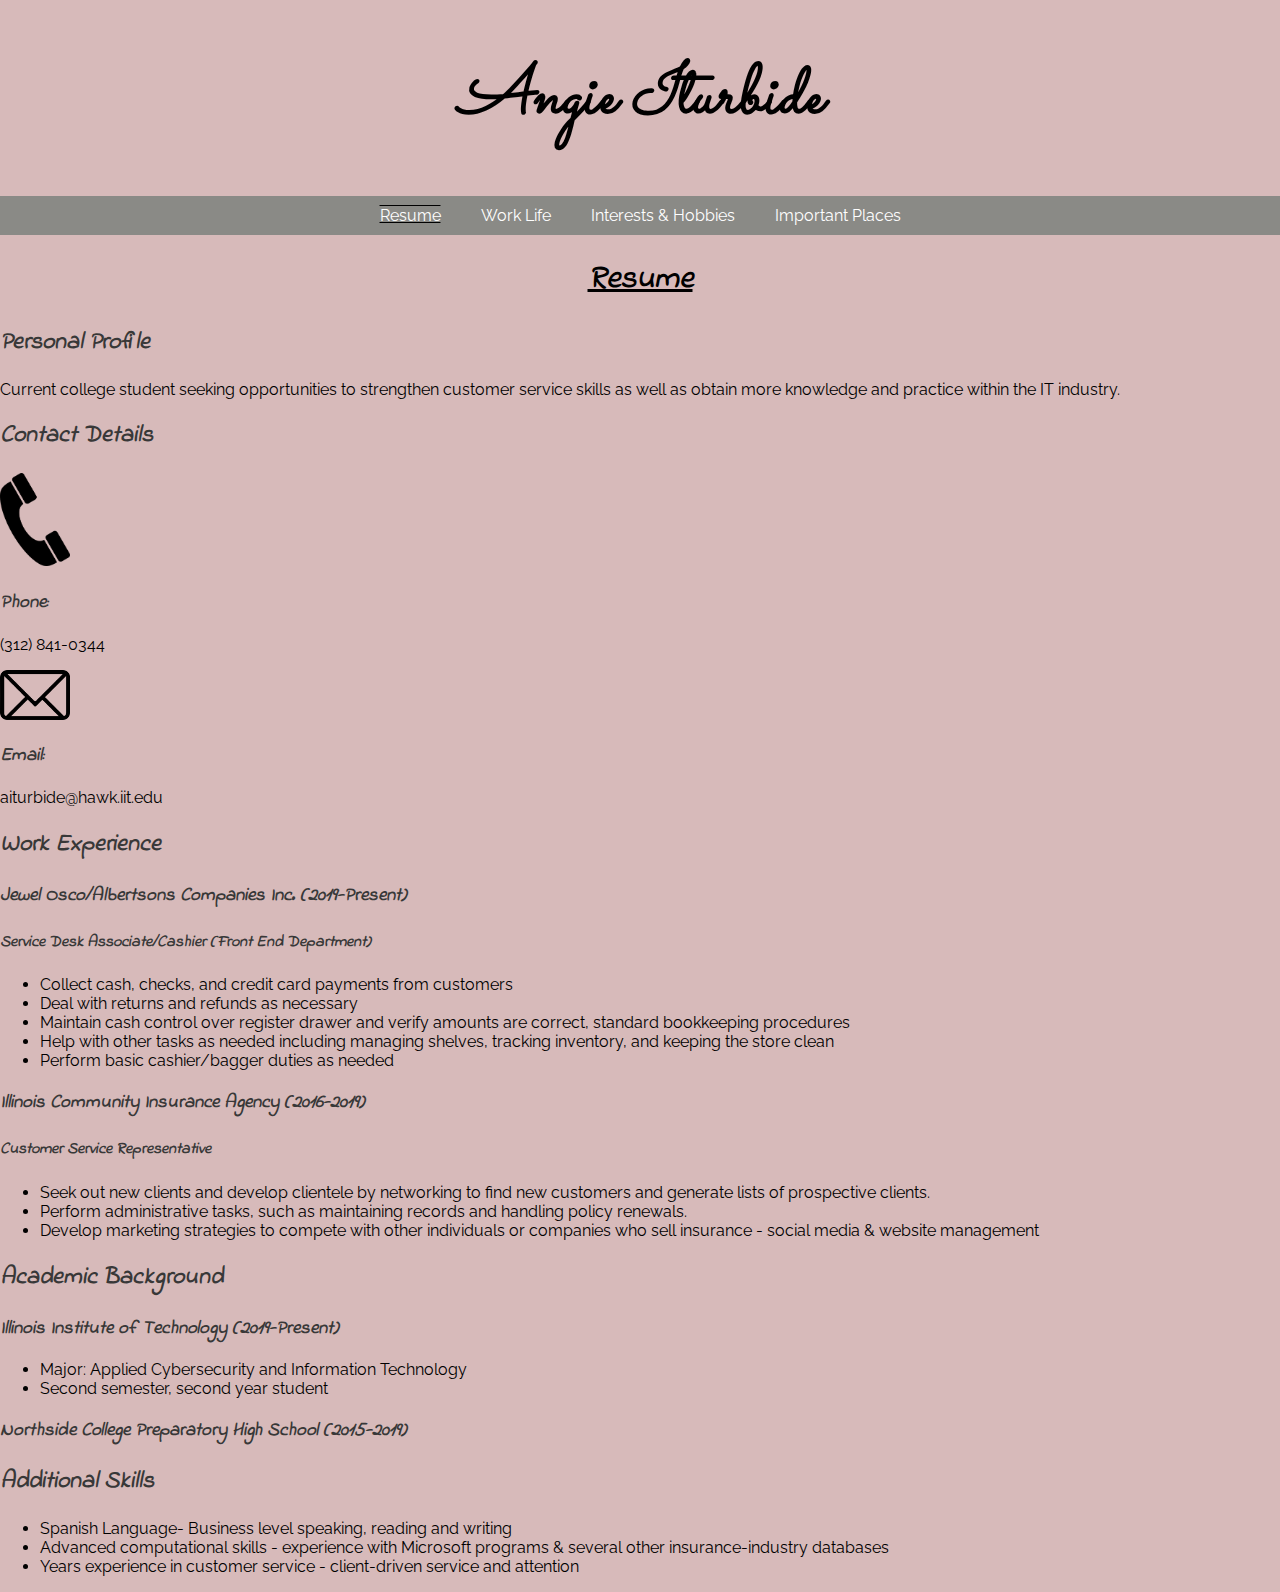
<file: index.html>
<!DOCTYPE html>
<html lang="en">
<head>
  <meta charset="UTF-8">
  <title>Resume</title>
  <!--Link Stylesheet(s)-->
  <link rel="stylesheet" href="css/style.css">
  <link rel="stylesheet" type="text/css" href="css/reset.css">
  <!--Fonts-->
  <link rel="preconnect" href="https://fonts.gstatic.com">
  <link href="https://fonts.googleapis.com/css2?family=Indie+Flower&family=Raleway:wght@100&family=Sacramento&display=swap" rel="stylesheet">

</head>
<body>
  <h1 id="header">Angie Iturbide</h1>
  <!--Top Navigation-->
  <nav id="main-navbar">
          <div id="navbar-container">
            <ul>
              <li id="onpage"><a href="index.html">Resume</a></li>
              <li><a href="worklife.html">Work Life</a></li>
              <li><a href="interestshobbies.html">Interests & Hobbies</a></li>
              <li><a href="googlemap.html">Important Places</a></li>
            </ul>
          </div>
        </nav>

<h1 id="subtitle">Resume</h1>

<h2>Personal Profile</h2>
<p>Current college student seeking opportunities to strengthen customer service skills as well as obtain more knowledge and practice within the IT industry.</p>

<h2>Contact Details</h2>
<img src="images/phone.png" alt="This is clipart of a phone.">
<h3>Phone:</h3>
<p>(312) 841-0344</p>
<img src="images/email.png" alt="This is clipart for an email logo.">
<h3>Email:</h3>
<p>aiturbide@hawk.iit.edu</p>

<h2>Work Experience</h2>
<h3>Jewel Osco/Albertsons Companies Inc. (2019-Present)</h3>
<h4>Service Desk Associate/Cashier (Front End Department)</h4>
<ul>
  <li>Collect cash, checks, and credit card payments from customers</li>
  <li>Deal with returns and refunds as necessary</li>
  <li>Maintain cash control over register drawer and verify amounts are correct, standard bookkeeping procedures</li>
  <li>Help with other tasks as needed including managing shelves, tracking inventory, and keeping the store clean</li>
  <li>Perform basic cashier/bagger duties as needed</li>
</ul>
<h3>Illinois Community Insurance Agency (2016-2019)</h3>
<h4>Customer Service Representative</h4>
<ul>
  <li>Seek out new clients and develop clientele by networking to find new customers and generate lists of prospective clients.</li>
  <li>Perform administrative tasks, such as maintaining records and handling policy renewals.</li>
  <li>Develop marketing strategies to compete with other individuals or companies who sell insurance - social media & website management</li>
</ul>

<h2>Academic Background</h2>
<h3>Illinois Institute of Technology (2019-Present)</h3>
<ul>
  <li>Major: Applied Cybersecurity and Information Technology</li>
  <li>Second semester, second year student</li>
</ul>
<h3>Northside College Preparatory High School (2015-2019)</h3>

<h2>Additional Skills</h2>
<ul>
  <li>Spanish Language- Business level speaking, reading and writing</li>
  <li>Advanced computational skills - experience with Microsoft programs & several other insurance-industry databases</li>
  <li>Years experience in customer service - client-driven service and attention</li>
</ul>
</body>
</html>
</file>
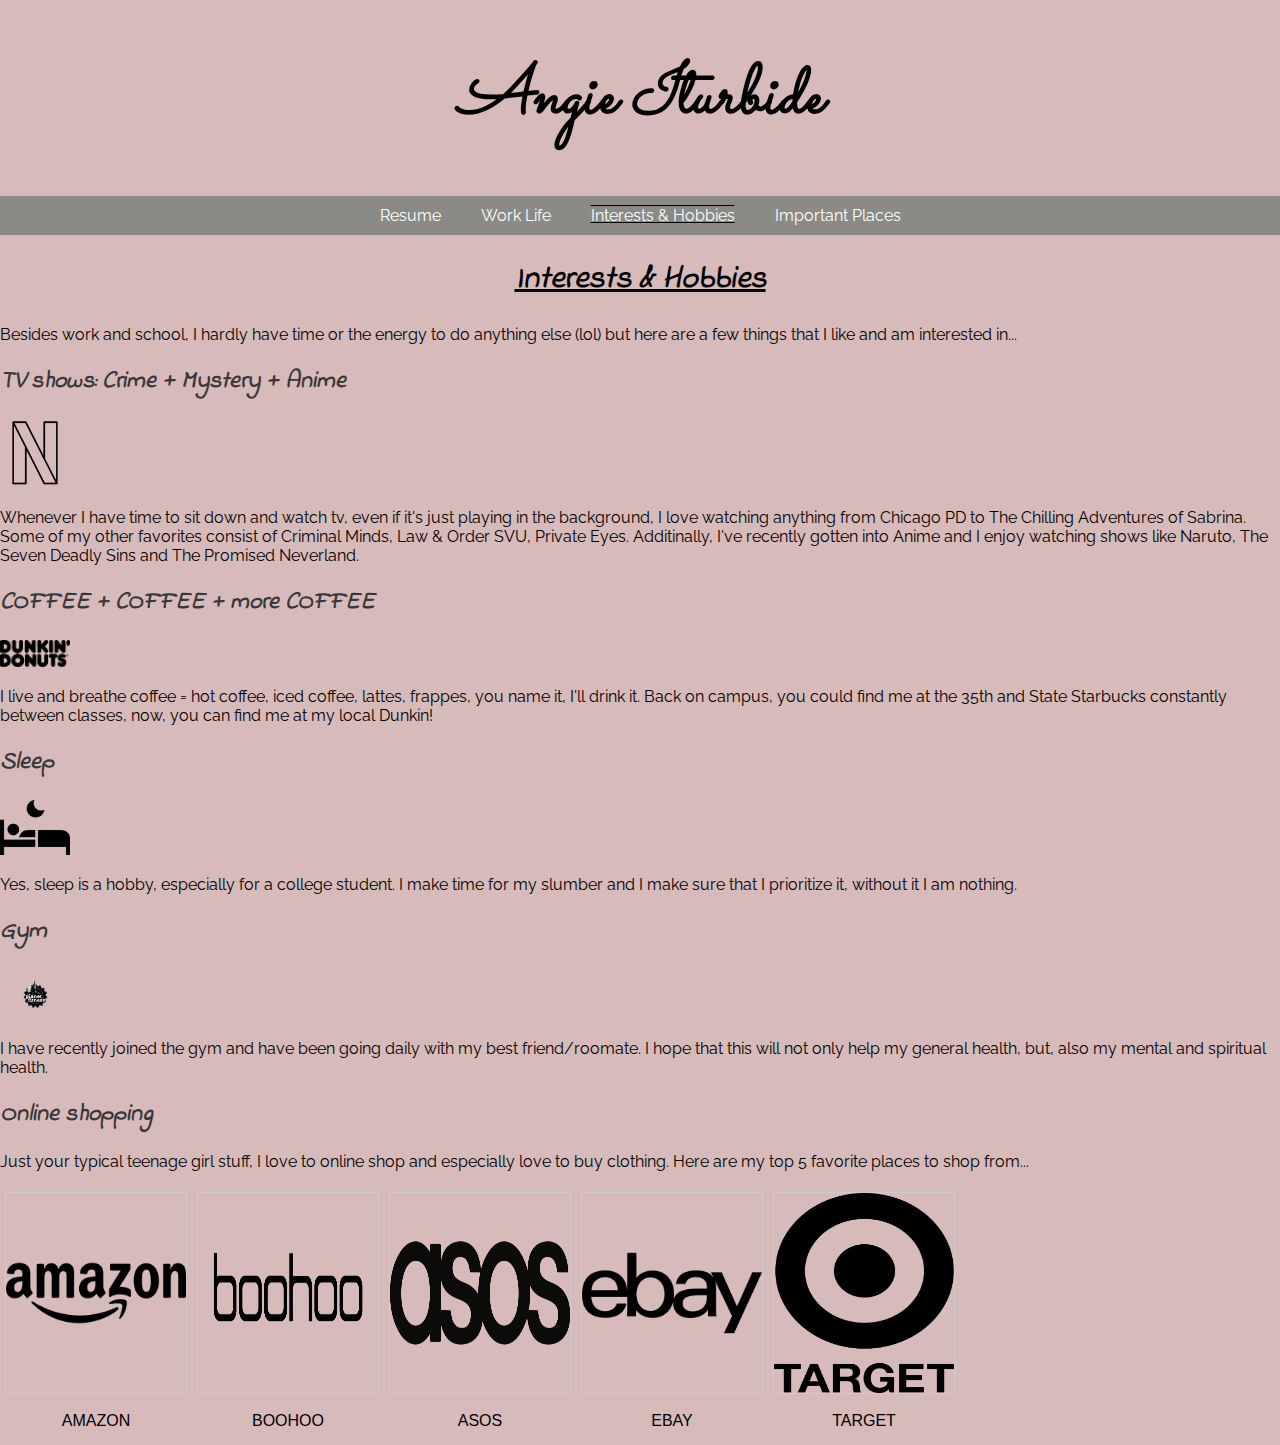
<file: interestshobbies.html>
<!DOCTYPE html>
<html lang="en">
<head>
  <meta charset="UTF-8">
  <title>Interests & Hobbies</title>
  <!--Link Stylesheet(s)-->
  <link rel="stylesheet" href="css/style.css">
  <link rel="stylesheet" type="text/css" href="css/reset.css">
  <!--Fonts-->
  <link rel="preconnect" href="https://fonts.gstatic.com">
  <link href="https://fonts.googleapis.com/css2?family=Indie+Flower&family=Raleway:wght@100&family=Sacramento&display=swap" rel="stylesheet">
</head>
<body>
  <h1 id="header">Angie Iturbide</h1>
  <!--Top Navigation-->
  <nav id="main-navbar">
          <div id="navbar-container">
            <ul>
              <li><a href="index.html">Resume</a></li>
              <li><a href="worklife.html">Work Life</a></li>
              <li id="onpage"><a href="interestshobbies.html">Interests & Hobbies</a></li>
              <li><a href="googlemap.html">Important Places</a></li>
            </ul>
          </div>
        </nav>

<h1 id="subtitle">Interests & Hobbies</h1>
<p>Besides work and school, I hardly have time or the energy to do anything else (lol) but here are a few things that I like and am interested in...</p>
<h2>TV shows: Crime + Mystery + Anime</h2>
<img src="images/netflix.png" alt="This is the netflix logo.">
<p>Whenever I have time to sit down and watch tv, even if it's just playing in the background, I love watching anything from Chicago PD to The Chilling Adventures of Sabrina. Some of my other favorites consist of Criminal Minds, Law & Order SVU, Private Eyes. Additinally, I've recently gotten into Anime and I enjoy watching shows like Naruto, The Seven Deadly Sins and The Promised Neverland. </p>
<h2>COFFEE + COFFEE + more COFFEE</h2>
<img src="images/dd.png" alt="This is an image of a dunkin donuts location.">
<p>I live and breathe coffee = hot coffee, iced coffee, lattes, frappes, you name it, I'll drink it. Back on campus, you could find me at the 35th and State Starbucks constantly between classes, now, you can find me at my local Dunkin!</p>
<h2>Sleep</h2>
<img src="images/sleep.png" alt="This is a drawing of a woman sleeping.">
<p>Yes, sleep is a hobby, especially for a college student. I make time for my slumber and I make sure that I prioritize it, without it I am nothing. </p>
<h2>Gym</h2>
<img src="images/pf.png" alt="Planet Fitness Logo">
<p>I have recently joined the gym and have been going daily with my best friend/roomate. I hope that this will not only help my general health, but, also my mental and spiritual health. </p>
<h2>Online shopping</h2>
<p>Just your typical teenage girl stuff, I love to online shop and especially love to buy clothing. Here are my top 5 favorite places to shop from...</p>
<div class="gallery">
  <a target="_blank" href="https://www.amazon.com">
    <img src="images/amazon.png" alt="AMAZON.COM LOGO">
  </a>
  <div class="desc">AMAZON</div>
</div>
<div class="gallery">
  <a target="_blank" href="https://us.boohoo.com">
    <img src="images/boohoo.png" alt="BOOHOO.COM LOGO">
  </a>
  <div class="desc">BOOHOO</div>
</div>
<div class="gallery">
  <a target="_blank" href="https://www.asos.com">
    <img src="images/asos.png" alt="ASOS.COM LOGO">
  </a>
  <div class="desc">ASOS</div>
</div>

<div class="gallery">
  <a target="_blank" href="https://www.ebay.com">
    <img src="images/ebay.png" alt="EBAY.COM LOGO">
  </a>
  <div class="desc">EBAY</div>
</div>
<div class="gallery">
  <a target="_blank" href="https://www.target.com">
    <img src="images/target.png" alt="TARGET.COM LOGO">
  </a>
  <div class="desc">TARGET</div>
</div>
</body>
</html>
</file>
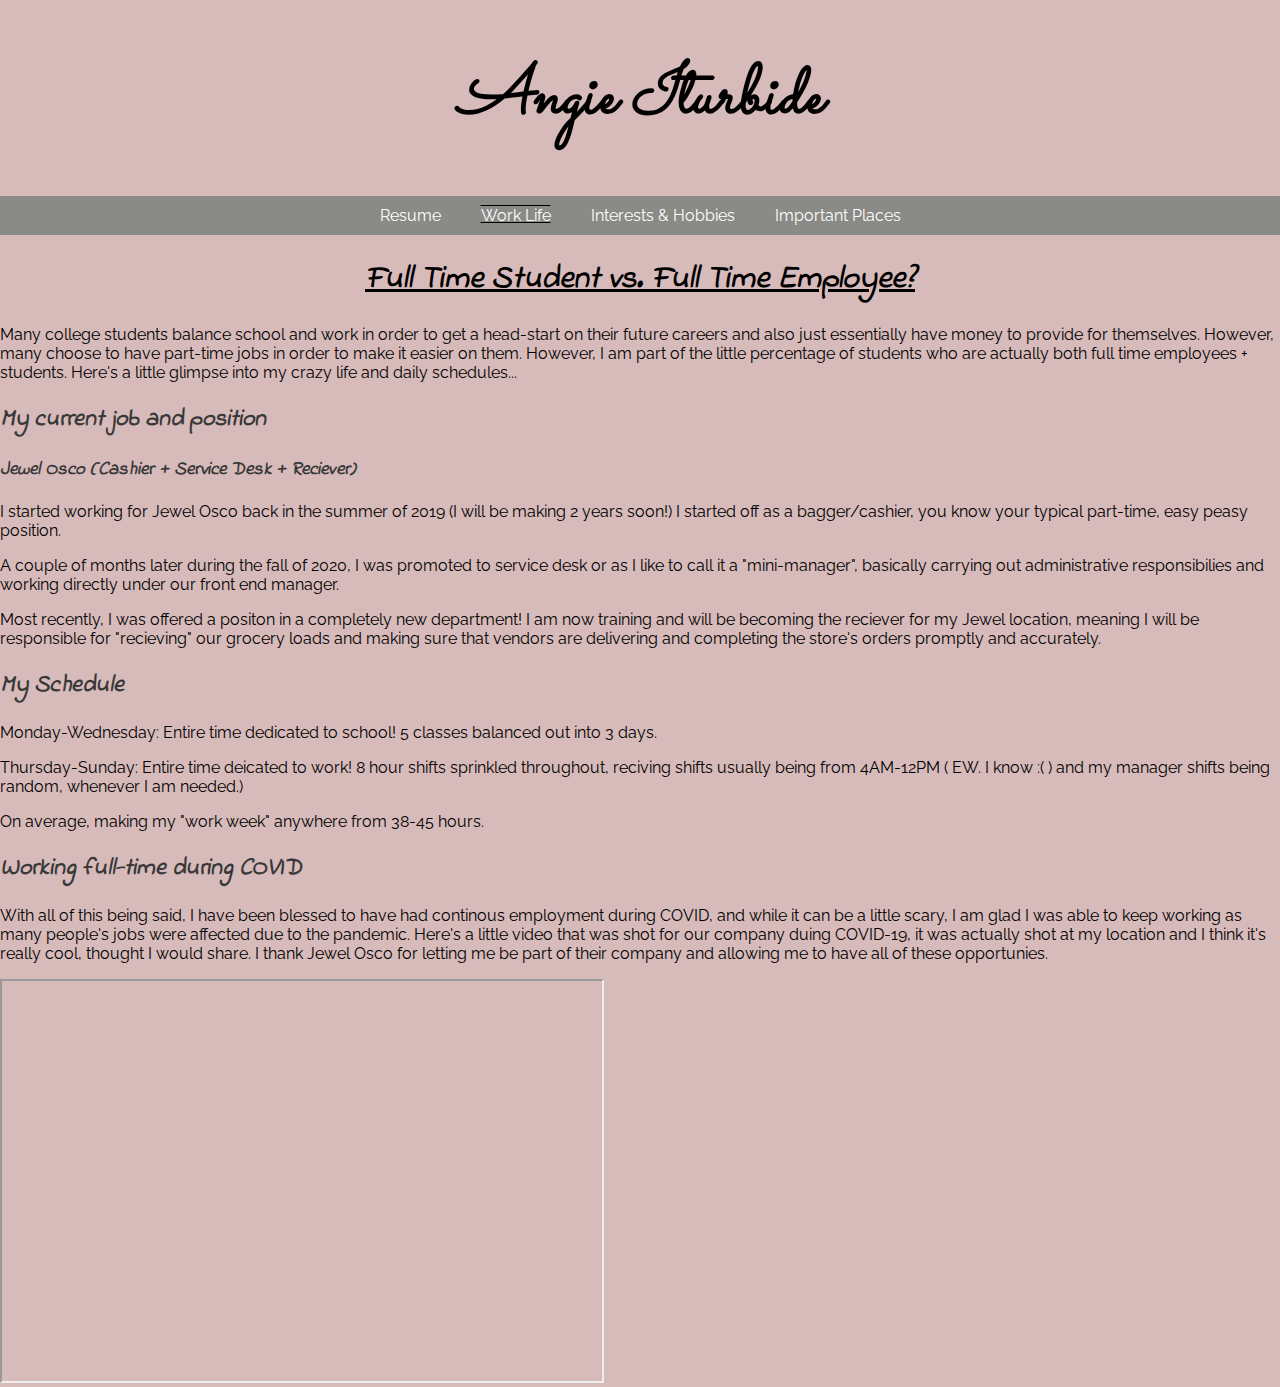
<file: worklife.html>
<!DOCTYPE html>
<html lang="en">
<head>
  <meta charset="UTF-8">
  <title>Work Life</title>
  <!--Link Stylesheet(s)-->
  <link rel="stylesheet" href="css/style.css">
  <link rel="stylesheet" type="text/css" href="css/reset.css">
  <!--Fonts-->
  <link rel="preconnect" href="https://fonts.gstatic.com">
  <link href="https://fonts.googleapis.com/css2?family=Indie+Flower&family=Raleway:wght@100&family=Sacramento&display=swap" rel="stylesheet">
</head>
<body>
  <section>
  <h1 id="header">Angie Iturbide</h1>
  <!--Top Navigation-->
  <nav id="main-navbar">
          <div id="navbar-container">
            <ul>
              <li><a href="index.html">Resume</a></li>
              <li id="onpage"><a href="worklife.html">Work Life</a></li>
              <li><a href="interestshobbies.html">Interests & Hobbies</a></li>
              <li><a href="googlemap.html">Important Places</a></li>
            </ul>
          </div>
        </nav>
  </section>

<h1 id="subtitle">Full Time Student vs. Full Time Employee?</h1>
<p>Many college students balance school and work in order to get a head-start on their future careers and also just essentially have money to provide for themselves. However, many choose to have part-time jobs in order to make it easier on them. However, I am part of the little percentage of students who are actually both full time employees + students. Here's a little glimpse into my crazy life and daily schedules...</p>

<h2>My current job and position</h2>
<h3>Jewel Osco (Cashier + Service Desk + Reciever)</h3>
<p>I started working for Jewel Osco back in the summer of 2019 (I will be making 2 years soon!) I started off as a bagger/cashier, you know your typical part-time, easy peasy position.</p>
<p>A couple of months later during the fall of 2020, I was promoted to service desk or as I like to call it a "mini-manager", basically carrying out administrative responsibilies and working directly under our front end manager.</p>
<p>Most recently, I was offered a positon in a completely new department! I am now training and will be becoming the reciever for my Jewel location, meaning I will be responsible for "recieving" our grocery loads and making sure that vendors are delivering and completing the store's orders promptly and accurately.</p>

<h2>My Schedule</h2>
<p>Monday-Wednesday: Entire time dedicated to school! 5 classes balanced out into 3 days.</p>
<p>Thursday-Sunday: Entire time deicated to work! 8 hour shifts sprinkled throughout, reciving shifts usually being from 4AM-12PM ( EW. I know :( ) and my manager shifts being random, whenever I am needed.)</p>
<p>On average, making my "work week" anywhere from 38-45 hours.</p>

<h2>Working full-time during COVID</h2>
<p>With all of this being said, I have been blessed to have had continous employment during COVID, and while it can be a little scary, I am glad I was able to keep working as many people's jobs were affected due to the pandemic. Here's a little video that was shot for our company duing COVID-19, it was actually shot at my location and I think it's really cool, thought I would share. I thank Jewel Osco for letting me be part of their company and allowing me to have all of these opportunies.</p>
<iframe src="https://www.youtube.com/embed/P7_lBWgESlM" width="600" height="400"></iframe>
</body>
</html>
</file>
<file: css/style.css>
/*NAVIGATION BAR CSS*/
#main-navbar {
background-color: #8A8A86;
overflow: hidden;
font-family: 'Raleway', sans-serif;
}

#navbar-container{
float: left;
width: 100%;
position: relative;
font-family: 'Raleway', sans-serif;
}

#main-navbar ul {
list-style-type: none;
margin: 0;
padding: 0;
position: relative;
left: 50%;
float: left;
}
#main-navbar ul li {
float: left;
position: relative;
right: 50%;
display: block;
}
#main-navbar ul li a {
 display: block;
 padding: 10px 20px;
 color: #fff;
 text-decoration: none;
}
#main-navbar ul li a:hover{
 background-color: #000;
}
#onpage {
 text-decoration: underline overline;
}
/*BACKGROUND COLOR CSS*/
body {
  background-color: #D7BABA;
}
/*FONT/TEXT DECORATION CSS*/
#header {
  font-family: 'Sacramento', cursive;
  font-size: 70px;
  text-align: center;
  color: #000000;
}
#subtitle {
   text-decoration: underline;
   color: #000000;
   text-align: center;
}
h1,h2,h3,h4{
  font-family: 'Indie Flower', cursive;
  font-style: italic;
  color: #383838;
}
p,ul,li {
  font-family: 'Raleway', sans-serif;
  color: black;
}
/*GALLERY CSS- INTERESTS + HOBBIES PAGE*/

div.gallery {
  margin: 5px;
  border: 1px solid #ccc;
  float: left;
  width: 180px;
  height: 200px;
}

div.gallery:hover {
  border: 1px solid #777;
}

div.gallery img {
  width: 100%;
  height: 100%;
}

div.desc {
  padding: 15px;
  text-align: center;
}
img {
  width: 70px;
  height: auto;
}
/* google map */
#map {
    margin: 0 auto;
    height: 600px;
    width: 100%;
}
@media only screen and (max-width: 600px) {
  body {
    background-color: #D7BABA;
  }
}
  /* If the screen size is 600px wide or less, hide the element */
@media only screen and (max-width: 600px) {
  div.gallery {
    display: none;
  }
}
/* Slideshow container */
.slideshow-container {
  max-width: 1000px;
  position: relative;
  margin: auto;
}

/* Next & previous buttons */
.prev, .next {
  cursor: pointer;
  position: absolute;
  top: 50%;
  width: auto;
  padding: 16px;
  margin-top: -22px;
  color: white;
  font-weight: bold;
  font-size: 18px;
  transition: 0.6s ease;
  border-radius: 0 3px 3px 0;
  user-select: none;
}

/* Position the "next button" to the right */
.next {
  right: 0;
  border-radius: 3px 0 0 3px;
}

/* On hover, add a black background color with a little bit see-through */
.prev:hover, .next:hover {
  background-color: rgba(0,0,0,0.8);
}

/* Caption text */
.text {
  color: #f2f2f2;
  font-size: 15px;
  padding: 8px 12px;
  position: absolute;
  bottom: 8px;
  width: 100%;
  text-align: center;
}

/* Number text (1/3 etc) */
.numbertext {
  color: #f2f2f2;
  font-size: 12px;
  padding: 8px 12px;
  position: absolute;
  top: 0;
}

/* The dots/bullets/indicators */
.dot {
  cursor: pointer;
  height: 15px;
  width: 15px;
  margin: 0 2px;
  background-color: #bbb;
  border-radius: 50%;
  display: inline-block;
  transition: background-color 0.6s ease;
}

.active, .dot:hover {
  background-color: #717171;
}

/* Fading animation */
.fade {
  -webkit-animation-name: fade;
  -webkit-animation-duration: 1.5s;
  animation-name: fade;
  animation-duration: 1.5s;
}

@-webkit-keyframes fade {
  from {opacity: .4}
  to {opacity: 1}
}

@keyframes fade {
  from {opacity: .4}
  to {opacity: 1}
}
/* On smaller screens, decrease text size */
@media only screen and (max-width: 300px) {
  .prev, .next,.text {font-size: 11px}
}
</file>
